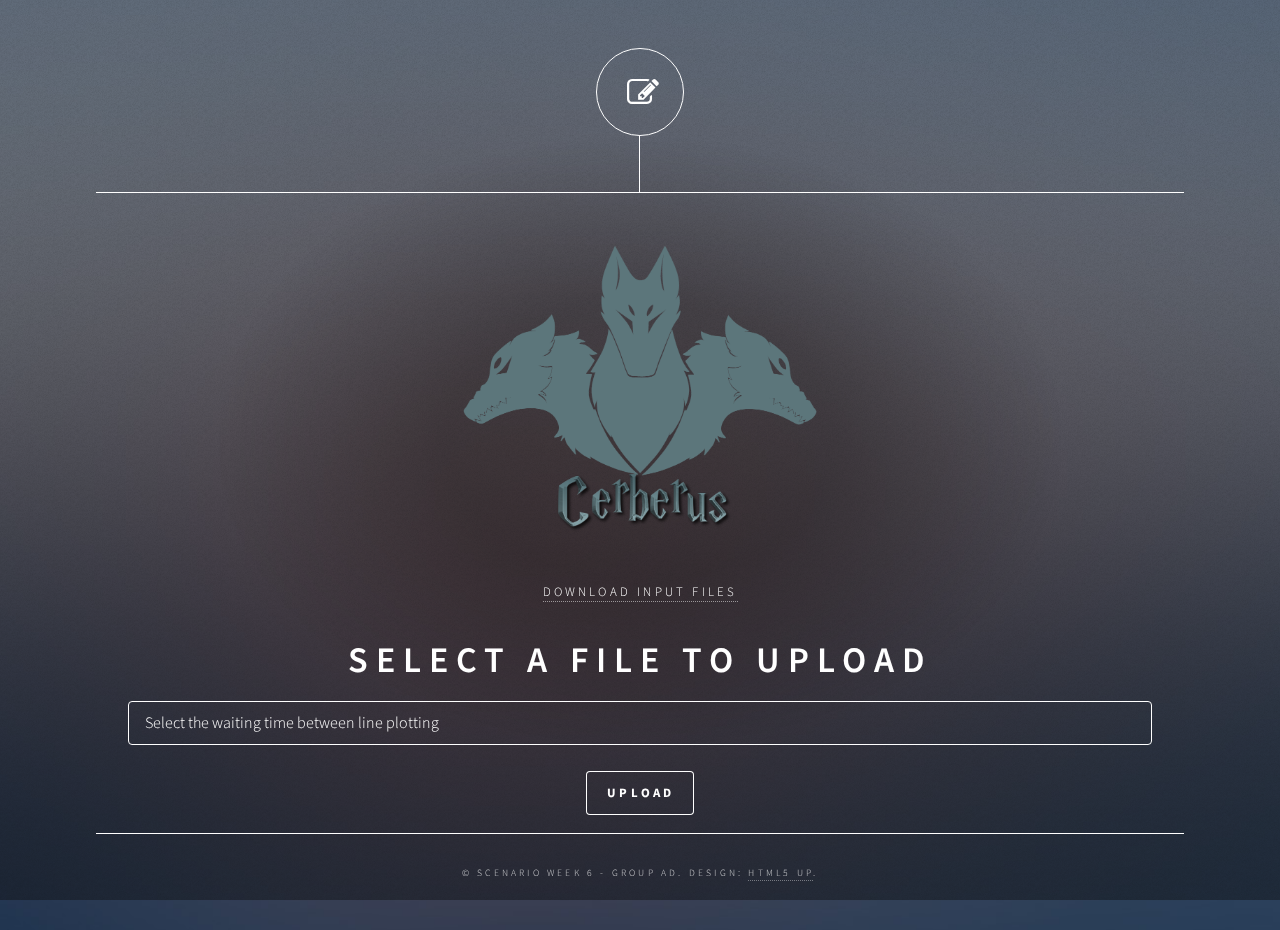
<file: Visualisation/index.html>
<!DOCTYPE HTML>
<!--
	Dimension by HTML5 UP
	html5up.net | @ajlkn
	Free for personal and commercial use under the CCA 3.0 license (html5up.net/license)
-->
<html>
	<head>
		<title>Scenario Week 6 - Upload your file</title>
		<meta charset="utf-8" />
		<meta name="viewport" content="width=device-width, initial-scale=1, user-scalable=no" />
		<link rel="shortcut icon" type="image/png" href="favicon.png"/>
		<link rel="stylesheet" href="assets/css/main.css" />
 		<link rel="stylesheet" type="text/css" href="jsxgraph.css" />
 		<script type="text/javascript" src="jsxgraphcore.js"></script>
		<!--[if lte IE 9]><link rel="stylesheet" href="assets/css/ie9.css" /><![endif]-->
		<noscript><link rel="stylesheet" href="assets/css/noscript.css" /></noscript>
	</head>
	<body>


		<!-- Wrapper -->

			<div id="wrapper">

				<!-- Header -->
					<header id="header">
						<div class="logo" style="padding-left:6px">
							<span class="icon fa-pencil-square-o"></span>
						</div>
						<div class="content">
							<div class="inner">
								<p align="center"><img src="logo2.png" width="35%" height="40%"></p>
								<p align="center"><a href="input.rar">Download input files</a></p>
								<h1>Select a file to upload</h1>


								<form action="myform.cgi"> 
									<select id="timeSelect">
										<option value"0" selected disabled>Select the waiting time between line plotting</option>
										<option value="0">0 secs</option>
										<option value="200">0.2 secs</option>
										<option value="500">0.5 secs</option>
										<option value="800">0.8 secs</option>
										<option value="1000">1 sec</option>
										<option value="2000">2 secs</option>
										<option value="3000">3 secs</option>
										<option value="5000">5 secs</option>
										<option value="10000">10 secs</option>
									</select>
									<br>
									<input style="display:none;" type="file" name="fileupload" value="fileupload" id="fileupload"> 
									<!--<label for="fileupload"></label> -->
									<input onclick="$('#fileupload').click();" type="button" style="font-weight:bold" value="Upload"> </form>

							</div>
						</div>
						<div id="jxgbox" class="jxgbox" style="overflow:hidden;position:relative;width:600px;height:600px;"></div>
						

					</header>

				

				<!-- Footer -->
					<footer id="footer">
						<p class="copyright">&copy; Scenario Week 6 - Group AD. Design: <a href="https://html5up.net">HTML5 UP</a>.</p>
					</footer>

			</div>

		<!-- BG -->
			<div id="bg"></div>

		<!-- Scripts -->
			<script src="assets/js/jquery.min.js"></script>
			<script src="assets/js/skel.min.js"></script>
			<script src="assets/js/util.js"></script>
			<script src="assets/js/main.js"></script>
			<!--<script type="text/JavaScript" src="jsDraw2D.js"></script>-->


<script type="text/javascript">
	$("#jxgbox").hide();
	$("#fileupload").on('change',function(){$("#jxgbox").slideDown(1000);setTimeout(function() {window.scrollTo(0,document.body.scrollHeight);}, 760);
})
	var board = JXG.JSXGraph.initBoard('jxgbox', {boundingbox:[-5,5,5,-5], keepaspectratio: true, axis:false, zoom:{wheel:true}});
	   
	var timeToSleep = 0;
	
	$("#timeSelect").change(function(){
		timeToSleep = $(this).val();
	});

	function readSingleFile(evt) {
    //Retrieve the first (and only!) File from the FileList object
    var f = evt.target.files[0]; 

    if (f) {
      var r = new FileReader();
      r.onload = function(e) { 
	      var contents = e.target.result;
        
        plotInput(contents);
      }
      r.readAsText(f);
      
    } else { 
      alert("Failed to load file");
    }
  }

  function plotInput(result)
  {

      var lines = result.split('\n');
      var rn = parseInt(lines[0], 10);
      var robotsArray = new Array();    
	
      

      var actualLine = 1;
      var robots = lines[actualLine].split(" ");
      //console.log(robots);
	  for(var i = 0; i < rn; i++){
	  		var x = parseFloat(robots[i * 2]);
	  		var y = parseFloat(robots[i * 2 + 1]);
			board.create('point',[x, y],{size:8,face:'<>',withLabel: 0, color:'#00008B'});
	  }


	  actualLine++;

	  var pn = parseInt(lines[actualLine], 10);
	  for(var i = 0; i < pn; i++)
	  {
	  		var polygonArray = new Array();
	  		actualLine++;
	  		var ppn = parseInt(lines[actualLine], 10);
	  		actualLine++;
	  		var pPoints = lines[actualLine].split(" ");
	  		for(var j = 0; j < ppn; j++)
	  		{
	  			var x = parseFloat(pPoints[j * 2]);
	  			var y = parseFloat(pPoints[j * 2 + 1]);
				polygonArray.push([x,y]);
	  		}
	  		board.create('polygon',polygonArray,{fillColor: get_random_color(), withLabel: 0});

	  }

	  actualLine++;
	  var rnn = parseInt(lines[actualLine], 10);
	  console.log(rnn);
	  for(var j = 0; j <= rnn; j++)
	  {
	  	setTimeout(function(){
	  		var solArray = new Array();  
	  		actualLine++;

	  		var sn = parseInt(lines[actualLine], 10);
	  		//console.log(sn);
	  		actualLine++;
	  		if(lines[actualLine] != null){
	  			var sol = lines[actualLine].split(" ");
	  			for(var i = 0; i <= sn; i++){
	  				var x = parseFloat(sol[i * 2]);
	  				var y = parseFloat(sol[i * 2 + 1]);
					solArray.push([x,y]);
	  			}
	  			plotRoad(solArray);
	  		}
	  	}, timeToSleep * (j + 1));
	  	
	  	//setTimeout( plotRoad(solArray), 100);
	  }
  }


  document.getElementById('fileupload').addEventListener('change', readSingleFile, false);

 

  	

    function plotRoad(points){
    	console.log(points);
    	var colorrrr = get_random_color();
    	for(var i = 0; i < points.length - 1; i++){

    		board.create('line',[board.create('point',[points[i][0],points[i][1]]),board.create('point',[points[i+1][0],points[i+1][1]])],{straightFirst:false, straightLast:false, strokeWidth:2, strokeColor:colorrrr, withLabel: 0});
    	}
    }
function get_random_color() 
{
    var color = "";
    for(var i = 0; i < 3; i++) {
        var sub = Math.floor(Math.random() * 256).toString(16);
        color += (sub.length == 1 ? "0" + sub : sub);
    }
    if(color == "009CDE" || color == "FF0000"){
    	get_random_color();
    }
    else return "#" + color;
}
</script>
	</body>
</html>
</file>
<file: Visualisation/jsxgraph.css>
/*
    Copyright 2008-2016
        Matthias Ehmann,
        Michael Gerhaeuser,
        Carsten Miller,
        Bianca Valentin,
        Alfred Wassermann,
        Peter Wilfahrt

    This file is part of JSXGraph.

    JSXGraph is free software dual licensed under the GNU LGPL or MIT License.

    You can redistribute it and/or modify it under the terms of the

      * GNU Lesser General Public License as published by
        the Free Software Foundation, either version 3 of the License, or
        (at your option) any later version
      OR
      * MIT License: https://github.com/jsxgraph/jsxgraph/blob/master/LICENSE.MIT

    JSXGraph is distributed in the hope that it will be useful,
    but WITHOUT ANY WARRANTY; without even the implied warranty of
    MERCHANTABILITY or FITNESS FOR A PARTICULAR PURPOSE.  See the
    GNU Lesser General Public License for more details.

    You should have received a copy of the GNU Lesser General Public License and
    the MIT License along with JSXGraph. If not, see <http://www.gnu.org/licenses/>
    and <http://opensource.org/licenses/MIT/>.
 */

.jxgbox {
    /* for IE 7 */
    position: relative;
    overflow: hidden;
    background-color: #ffffff;
    border-style: solid;
    border-width: 1px;
    border-color: #356AA0;
    border-radius: 10px;
    -webkit-border-radius: 10px;
    -ms-touch-action: none;
}

.JXGtext {
    /* May produce artefacts in IE. Solution: setting a color explicitly. */
    background-color: transparent;
    font-family: Arial, Helvetica, Geneva, sans-serif;
    padding: 0;
    margin: 0;
}

.JXGinfobox {
    border-style: none;
    border-width: 1px;
    border-color: black;
}

/* CSS attributes will (permantely) overwrite attributes set in JSXGraph */
.JXGimage {
    /* opacity: 1.0; */
}

.JXGimageHighlight {
    /* opacity: 0.6; */
}
</file>
<file: Visualisation/assets/css/ie9.css>
/*
	Dimension by HTML5 UP
	html5up.net | @ajlkn
	Free for personal and commercial use under the CCA 3.0 license (html5up.net/license)
*/

/* BG */

	#bg:before {
		background: rgba(19, 21, 25, 0.5);
	}

/* Header */

	#header .logo {
		margin: 0 auto;
	}

	#header .content {
		display: inline-block;
	}

	#header nav ul {
		display: inline-block;
	}

		#header nav ul li {
			display: inline-block;
		}

/* Main */

	#main article {
		margin: 0 auto;
	}
</file>
<file: Visualisation/assets/css/noscript.css>
/*
	Dimension by HTML5 UP
	html5up.net | @ajlkn
	Free for personal and commercial use under the CCA 3.0 license (html5up.net/license)
*/

/* Main */

	#main article {
		opacity: 1;
		margin: 4rem 0 0 0;
	}
</file>
<file: Visualisation/assets/css/main.css>
@import url(font-awesome.min.css);
@import url("https://fonts.googleapis.com/css?family=Source+Sans+Pro:300italic,600italic,300,600");

/*
	Dimension by HTML5 UP
	html5up.net | @ajlkn
	Free for personal and commercial use under the CCA 3.0 license (html5up.net/license)
*/

/* Reset */

	html, body, div, span, applet, object, iframe, h1, h2, h3, h4, h5, h6, p, blockquote, pre, a, abbr, acronym, address, big, cite, code, del, dfn, em, img, ins, kbd, q, s, samp, small, strike, strong, sub, sup, tt, var, b, u, i, center, dl, dt, dd, ol, ul, li, fieldset, form, label, legend, table, caption, tbody, tfoot, thead, tr, th, td, article, aside, canvas, details, embed, figure, figcaption, footer, header, hgroup, menu, nav, output, ruby, section, summary, time, mark, audio, video {
		margin: 0;
		padding: 0;
		border: 0;
		font-size: 100%;
		font: inherit;
		vertical-align: baseline;
	}

	article, aside, details, figcaption, figure, footer, header, hgroup, menu, nav, section {
		display: block;
	}

	body {
		line-height: 1;
	}

	ol, ul {
		list-style: none;
	}

	blockquote, q {
		quotes: none;
	}

	blockquote:before, blockquote:after, q:before, q:after {
		content: '';
		content: none;
	}

	table {
		border-collapse: collapse;
		border-spacing: 0;
	}

	body {
		-webkit-text-size-adjust: none;
	}

/* Box Model */

	*, *:before, *:after {
		-moz-box-sizing: border-box;
		-webkit-box-sizing: border-box;
		box-sizing: border-box;
	}

/* Basic */

	@-ms-viewport {
		width: device-width;
	}

	@media screen and (max-width: 480px) {

		html, body {
			min-width: 320px;
		}

	}

	body {
		background: #1b1f22;
	}

		body.is-loading *, body.is-loading *:before, body.is-loading *:after, body.is-switching *, body.is-switching *:before, body.is-switching *:after {
			-moz-animation: none !important;
			-webkit-animation: none !important;
			-ms-animation: none !important;
			animation: none !important;
			-moz-transition: none !important;
			-webkit-transition: none !important;
			-ms-transition: none !important;
			transition: none !important;
			-moz-transition-delay: none !important;
			-webkit-transition-delay: none !important;
			-ms-transition-delay: none !important;
			transition-delay: none !important;
		}

/* Type */

	html {
		font-size: 16pt;
	}

		@media screen and (max-width: 1680px) {

			html {
				font-size: 12pt;
			}

		}

		@media screen and (max-width: 736px) {

			html {
				font-size: 11pt;
			}

		}

		@media screen and (max-width: 360px) {

			html {
				font-size: 10pt;
			}

		}

	body, input, select, textarea {
		color: #ffffff;
		font-family: "Source Sans Pro", sans-serif;
		font-weight: 300;
		font-size: 1rem;
		line-height: 1.65;
	}

	a {
		-moz-transition: color 0.2s ease-in-out, background-color 0.2s ease-in-out, border-bottom-color 0.2s ease-in-out;
		-webkit-transition: color 0.2s ease-in-out, background-color 0.2s ease-in-out, border-bottom-color 0.2s ease-in-out;
		-ms-transition: color 0.2s ease-in-out, background-color 0.2s ease-in-out, border-bottom-color 0.2s ease-in-out;
		transition: color 0.2s ease-in-out, background-color 0.2s ease-in-out, border-bottom-color 0.2s ease-in-out;
		border-bottom: dotted 1px rgba(255, 255, 255, 0.5);
		text-decoration: none;
		color: inherit;
	}

		a:hover {
			border-bottom-color: transparent;
		}

	strong, b {
		color: #ffffff;
		font-weight: 600;
	}

	em, i {
		font-style: italic;
	}

	p {
		margin: 0 0 2rem 0;
	}

	h1, h2, h3, h4, h5, h6 {
		color: #ffffff;
		font-weight: 600;
		line-height: 1.5;
		margin: 0 0 1rem 0;
		text-transform: uppercase;
		letter-spacing: 0.2rem;
	}

		h1 a, h2 a, h3 a, h4 a, h5 a, h6 a {
			color: inherit;
			text-decoration: none;
		}

		h1.major, h2.major, h3.major, h4.major, h5.major, h6.major {
			border-bottom: solid 1px #ffffff;
			width: -moz-max-content;
			width: -webkit-max-content;
			width: -ms-max-content;
			width: max-content;
			padding-bottom: 0.5rem;
			margin: 0 0 2rem 0;
		}

	h1 {
		font-size: 2.25rem;
		line-height: 1.3;
		letter-spacing: 0.5rem;
	}

	h2 {
		font-size: 1.5rem;
		line-height: 1.4;
		letter-spacing: 0.5rem;
	}

	h3 {
		font-size: 1rem;
	}

	h4 {
		font-size: 0.8rem;
	}

	h5 {
		font-size: 0.7rem;
	}

	h6 {
		font-size: 0.6rem;
	}

	@media screen and (max-width: 736px) {

		h1 {
			font-size: 1.75rem;
			line-height: 1.4;
		}

		h2 {
			font-size: 1.25em;
			line-height: 1.5;
		}

	}

	sub {
		font-size: 0.8rem;
		position: relative;
		top: 0.5rem;
	}

	sup {
		font-size: 0.8rem;
		position: relative;
		top: -0.5rem;
	}

	blockquote {
		border-left: solid 4px #ffffff;
		font-style: italic;
		margin: 0 0 2rem 0;
		padding: 0.5rem 0 0.5rem 2rem;
	}

	code {
		background: rgba(255, 255, 255, 0.075);
		border-radius: 4px;
		font-family: "Source Sans Pro", monospace;
		font-size: 0.9rem;
		margin: 0 0.25rem;
		padding: 0.25rem 0.65rem;
	}

	pre {
		-webkit-overflow-scrolling: touch;
		font-family: "Source Sans Pro", monospace;
		font-size: 0.9rem;
		margin: 0 0 2rem 0;
	}

		pre code {
			display: block;
			line-height: 1.75;
			padding: 1rem 1.5rem;
			overflow-x: auto;
		}

	hr {
		border: 0;
		border-bottom: solid 1px #ffffff;
		margin: 2.75rem 0;
	}

	.align-left {
		text-align: left;
	}

	.align-center {
		text-align: center;
	}

	.align-right {
		text-align: right;
	}

/* Form */

	form {
		margin: 0 0 2.5rem 0;
	}

		form .field {
			margin: 0 0 1.5rem 0;
		}

			form .field.half {
				width: 50%;
				float: left;
				padding: 0 0 0 0.75rem;
			}

				form .field.half.first {
					padding: 0 0.75rem 0 0;
				}

		form > .actions {
			margin: 1.875rem 0 0 0 !important;
		}

		@media screen and (max-width: 736px) {

			form .field {
				margin: 0 0 1.125rem 0;
			}

				form .field.half {
					padding: 0 0 0 0.5625rem;
				}

					form .field.half.first {
						padding: 0 0.5625rem 0 0;
					}

			form > .actions {
				margin: 1.5rem 0 0 0 !important;
			}

		}

		@media screen and (max-width: 480px) {

			form .field.half {
				width: 100%;
				float: none;
				padding: 0;
			}

				form .field.half.first {
					padding: 0;
				}

		}

	label {
		color: #ffffff;
		display: block;
		font-size: 0.8rem;
		font-weight: 300;
		letter-spacing: 0.2rem;
		line-height: 1.5;
		margin: 0 0 1rem 0;
		text-transform: uppercase;
	}

	input[type="text"],
	input[type="password"],
	input[type="email"],
	input[type="tel"],
	select,
	textarea {
		-moz-appearance: none;
		-webkit-appearance: none;
		-ms-appearance: none;
		appearance: none;
		-moz-transition: border-color 0.2s ease-in-out, box-shadow 0.2s ease-in-out, background-color 0.2s ease-in-out;
		-webkit-transition: border-color 0.2s ease-in-out, box-shadow 0.2s ease-in-out, background-color 0.2s ease-in-out;
		-ms-transition: border-color 0.2s ease-in-out, box-shadow 0.2s ease-in-out, background-color 0.2s ease-in-out;
		transition: border-color 0.2s ease-in-out, box-shadow 0.2s ease-in-out, background-color 0.2s ease-in-out;
		background: transparent;
		border-radius: 4px;
		border: solid 1px #ffffff;
		color: inherit;
		display: block;
		outline: 0;
		padding: 0 1rem;
		text-decoration: none;
		width: 100%;
	}

		input[type="text"]:invalid,
		input[type="password"]:invalid,
		input[type="email"]:invalid,
		input[type="tel"]:invalid,
		select:invalid,
		textarea:invalid {
			box-shadow: none;
		}

		input[type="text"]:focus,
		input[type="password"]:focus,
		input[type="email"]:focus,
		input[type="tel"]:focus,
		select:focus,
		textarea:focus {
			background: rgba(255, 255, 255, 0.075);
			border-color: #ffffff;
			box-shadow: 0 0 0 1px #ffffff;
		}

	select option {
		background: #1b1f22;
		color: #ffffff;
	}

	.select-wrapper {
		text-decoration: none;
		display: block;
		position: relative;
	}

		.select-wrapper:before {
			-moz-osx-font-smoothing: grayscale;
			-webkit-font-smoothing: antialiased;
			font-family: FontAwesome;
			font-style: normal;
			font-weight: normal;
			text-transform: none !important;
		}

		.select-wrapper:before {
			color: #ffffff;
			content: '\f107';
			display: block;
			height: 2.75rem;
			line-height: calc(2.75rem + 0em);
			pointer-events: none;
			position: absolute;
			right: 0;
			text-align: center;
			top: 0;
			width: 2.75rem;
		}

		.select-wrapper select::-ms-expand {
			display: none;
		}

	input[type="text"],
	input[type="password"],
	input[type="email"],
	select {
		height: 2.75rem;
	}

	textarea {
		padding: 0.75rem 1rem;
	}

	input[type="checkbox"],
	input[type="radio"] {
		-moz-appearance: none;
		-webkit-appearance: none;
		-ms-appearance: none;
		appearance: none;
		display: block;
		float: left;
		margin-right: -2rem;
		opacity: 0;
		width: 1rem;
		z-index: -1;
	}

		input[type="checkbox"] + label,
		input[type="radio"] + label {
			text-decoration: none;
			-moz-user-select: none;
			-webkit-user-select: none;
			-ms-user-select: none;
			user-select: none;
			color: #ffffff;
			cursor: pointer;
			display: inline-block;
			font-size: 0.8rem;
			font-weight: 300;
			margin: 0 0 0.5rem 0;
			padding-left: 2.65rem;
			padding-right: 0.75rem;
			position: relative;
		}

			input[type="checkbox"] + label:before,
			input[type="radio"] + label:before {
				-moz-osx-font-smoothing: grayscale;
				-webkit-font-smoothing: antialiased;
				font-family: FontAwesome;
				font-style: normal;
				font-weight: normal;
				text-transform: none !important;
			}

			input[type="checkbox"] + label:before,
			input[type="radio"] + label:before {
				-moz-transition: border-color 0.2s ease-in-out, box-shadow 0.2s ease-in-out, background-color 0.2s ease-in-out;
				-webkit-transition: border-color 0.2s ease-in-out, box-shadow 0.2s ease-in-out, background-color 0.2s ease-in-out;
				-ms-transition: border-color 0.2s ease-in-out, box-shadow 0.2s ease-in-out, background-color 0.2s ease-in-out;
				transition: border-color 0.2s ease-in-out, box-shadow 0.2s ease-in-out, background-color 0.2s ease-in-out;
				border-radius: 4px;
				border: solid 1px #ffffff;
				content: '';
				display: inline-block;
				height: 1.65rem;
				left: 0;
				line-height: calc(1.58125rem + 0em);
				position: absolute;
				text-align: center;
				top: -0.125rem;
				width: 1.65rem;
			}

		input[type="checkbox"]:checked + label:before,
		input[type="radio"]:checked + label:before {
			background: #ffffff !important;
			border-color: #ffffff !important;
			color: #1b1f22;
			content: '\f00c';
		}

		input[type="checkbox"]:focus + label:before,
		input[type="radio"]:focus + label:before {
			background: rgba(255, 255, 255, 0.075);
			border-color: #ffffff;
			box-shadow: 0 0 0 1px #ffffff;
		}

	input[type="checkbox"] + label:before {
		border-radius: 4px;
	}

	input[type="radio"] + label:before {
		border-radius: 100%;
	}

	::-webkit-input-placeholder {
		color: rgba(255, 255, 255, 0.5) !important;
		opacity: 1.0;
	}

	:-moz-placeholder {
		color: rgba(255, 255, 255, 0.5) !important;
		opacity: 1.0;
	}

	::-moz-placeholder {
		color: rgba(255, 255, 255, 0.5) !important;
		opacity: 1.0;
	}

	:-ms-input-placeholder {
		color: rgba(255, 255, 255, 0.5) !important;
		opacity: 1.0;
	}

	.formerize-placeholder {
		color: rgba(255, 255, 255, 0.5) !important;
		opacity: 1.0;
	}

/* Box */

	.box {
		border-radius: 4px;
		border: solid 1px #ffffff;
		margin-bottom: 2rem;
		padding: 1.5em;
	}

		.box > :last-child,
		.box > :last-child > :last-child,
		.box > :last-child > :last-child > :last-child {
			margin-bottom: 0;
		}

		.box.alt {
			border: 0;
			border-radius: 0;
			padding: 0;
		}

/* Icon */

	.icon {
		text-decoration: none;
		border-bottom: none;
		position: relative;
	}

		.icon:before {
			-moz-osx-font-smoothing: grayscale;
			-webkit-font-smoothing: antialiased;
			font-family: FontAwesome;
			font-style: normal;
			font-weight: normal;
			text-transform: none !important;
		}

		.icon > .label {
			display: none;
		}

/* Image */

	.image {
		border-radius: 4px;
		border: 0;
		display: inline-block;
		position: relative;
	}

		.image:before {
			-moz-pointer-events: none;
			-webkit-pointer-events: none;
			-ms-pointer-events: none;
			pointer-events: none;
			background-image: url("../../images/overlay.png");
			background-color: rgba(19, 21, 25, 0.5);
			border-radius: 4px;
			content: '';
			display: block;
			height: 100%;
			left: 0;
			opacity: 0.5;
			position: absolute;
			top: 0;
			width: 100%;
		}

		.image img {
			border-radius: 4px;
			display: block;
		}

		.image.left, .image.right {
			max-width: 40%;
		}

			.image.left img, .image.right img {
				width: 100%;
			}

		.image.left {
			float: left;
			padding: 0 1.5em 1em 0;
			top: 0.25em;
		}

		.image.right {
			float: right;
			padding: 0 0 1em 1.5em;
			top: 0.25em;
		}

		.image.fit {
			display: block;
			margin: 0 0 2rem 0;
			width: 100%;
		}

			.image.fit img {
				width: 100%;
			}

		.image.main {
			display: block;
			margin: 2.5rem 0;
			width: 100%;
		}

			.image.main img {
				width: 100%;
			}

		@media screen and (max-width: 736px) {

			.image.main {
				margin: 2rem 0;
			}

		}

		@media screen and (max-width: 480px) {

			.image.main {
				margin: 1.5rem 0;
			}

		}

/* List */

	ol {
		list-style: decimal;
		margin: 0 0 2rem 0;
		padding-left: 1.25em;
	}

		ol li {
			padding-left: 0.25em;
		}

	ul {
		list-style: disc;
		margin: 0 0 2rem 0;
		padding-left: 1em;
	}

		ul li {
			padding-left: 0.5em;
		}

		ul.alt {
			list-style: none;
			padding-left: 0;
		}

			ul.alt li {
				border-top: solid 1px #ffffff;
				padding: 0.5em 0;
			}

				ul.alt li:first-child {
					border-top: 0;
					padding-top: 0;
				}

		ul.icons {
			cursor: default;
			list-style: none;
			padding-left: 0;
		}

			ul.icons li {
				display: inline-block;
				padding: 0 0.75em 0 0;
			}

				ul.icons li:last-child {
					padding-right: 0;
				}

				ul.icons li a {
					border-radius: 100%;
					box-shadow: inset 0 0 0 1px #ffffff;
					display: inline-block;
					height: 2.25rem;
					line-height: 2.25rem;
					text-align: center;
					width: 2.25rem;
				}

					ul.icons li a:hover {
						background-color: rgba(255, 255, 255, 0.075);
					}

					ul.icons li a:active {
						background-color: rgba(255, 255, 255, 0.175);
					}

		ul.actions {
			cursor: default;
			list-style: none;
			padding-left: 0;
		}

			ul.actions li {
				display: inline-block;
				padding: 0 1rem 0 0;
				vertical-align: middle;
			}

				ul.actions li:last-child {
					padding-right: 0;
				}

			ul.actions.small li {
				padding: 0 0.5rem 0 0;
			}

			ul.actions.vertical li {
				display: block;
				padding: 1rem 0 0 0;
			}

				ul.actions.vertical li:first-child {
					padding-top: 0;
				}

				ul.actions.vertical li > * {
					margin-bottom: 0;
				}

			ul.actions.vertical.small li {
				padding: 0.5rem 0 0 0;
			}

				ul.actions.vertical.small li:first-child {
					padding-top: 0;
				}

			ul.actions.fit {
				display: table;
				margin-left: -1rem;
				padding: 0;
				table-layout: fixed;
				width: calc(100% + 1rem);
			}

				ul.actions.fit li {
					display: table-cell;
					padding: 0 0 0 1rem;
				}

					ul.actions.fit li > * {
						margin-bottom: 0;
					}

				ul.actions.fit.small {
					margin-left: -0.5rem;
					width: calc(100% + 0.5rem);
				}

					ul.actions.fit.small li {
						padding: 0 0 0 0.5rem;
					}

			@media screen and (max-width: 480px) {

				ul.actions {
					margin: 0 0 2rem 0;
				}

					ul.actions li {
						padding: 1rem 0 0 0;
						display: block;
						text-align: center;
						width: 100%;
					}

						ul.actions li:first-child {
							padding-top: 0;
						}

						ul.actions li > * {
							width: 100%;
							margin: 0 !important;
						}

							ul.actions li > *.icon:before {
								margin-left: -2em;
							}

					ul.actions.small li {
						padding: 0.5rem 0 0 0;
					}

						ul.actions.small li:first-child {
							padding-top: 0;
						}

			}

	dl {
		margin: 0 0 2rem 0;
	}

		dl dt {
			display: block;
			font-weight: 600;
			margin: 0 0 1rem 0;
		}

		dl dd {
			margin-left: 2rem;
		}

/* Table */

	.table-wrapper {
		-webkit-overflow-scrolling: touch;
		overflow-x: auto;
	}

	table {
		margin: 0 0 2rem 0;
		width: 100%;
	}

		table tbody tr {
			border: solid 1px #ffffff;
			border-left: 0;
			border-right: 0;
		}

			table tbody tr:nth-child(2n + 1) {
				background-color: rgba(255, 255, 255, 0.075);
			}

		table td {
			padding: 0.75em 0.75em;
		}

		table th {
			color: #ffffff;
			font-size: 0.9em;
			font-weight: 600;
			padding: 0 0.75em 0.75em 0.75em;
			text-align: left;
		}

		table thead {
			border-bottom: solid 2px #ffffff;
		}

		table tfoot {
			border-top: solid 2px #ffffff;
		}

		table.alt {
			border-collapse: separate;
		}

			table.alt tbody tr td {
				border: solid 1px #ffffff;
				border-left-width: 0;
				border-top-width: 0;
			}

				table.alt tbody tr td:first-child {
					border-left-width: 1px;
				}

			table.alt tbody tr:first-child td {
				border-top-width: 1px;
			}

			table.alt thead {
				border-bottom: 0;
			}

			table.alt tfoot {
				border-top: 0;
			}

/* Button */

	input[type="submit"],
	input[type="reset"],
	input[type="button"],
	button,
	.button {
		-moz-appearance: none;
		-webkit-appearance: none;
		-ms-appearance: none;
		appearance: none;
		-moz-transition: background-color 0.2s ease-in-out, color 0.2s ease-in-out;
		-webkit-transition: background-color 0.2s ease-in-out, color 0.2s ease-in-out;
		-ms-transition: background-color 0.2s ease-in-out, color 0.2s ease-in-out;
		transition: background-color 0.2s ease-in-out, color 0.2s ease-in-out;
		background-color: transparent;
		border-radius: 4px;
		border: 0;
		box-shadow: inset 0 0 0 1px #ffffff;
		color: #ffffff !important;
		cursor: pointer;
		display: inline-block;
		font-size: 0.8rem;
		font-weight: 300;
		height: 2.75rem;
		letter-spacing: 0.2rem;
		line-height: 2.75rem;
		outline: 0;
		padding: 0 1.25rem 0 1.35rem;
		text-align: center;
		text-decoration: none;
		text-transform: uppercase;
		white-space: nowrap;
	}

		input[type="submit"]:hover,
		input[type="reset"]:hover,
		input[type="button"]:hover,
		button:hover,
		.button:hover {
			background-color: rgba(255, 255, 255, 0.075);
		}

		input[type="submit"]:active,
		input[type="reset"]:active,
		input[type="button"]:active,
		button:active,
		.button:active {
			background-color: rgba(255, 255, 255, 0.175);
		}

		input[type="submit"].icon:before,
		input[type="reset"].icon:before,
		input[type="button"].icon:before,
		button.icon:before,
		.button.icon:before {
			margin-right: 0.5em;
		}

		input[type="submit"].fit,
		input[type="reset"].fit,
		input[type="button"].fit,
		button.fit,
		.button.fit {
			display: block;
			margin: 0 0 1rem 0;
			width: 100%;
		}

		input[type="submit"].special,
		input[type="reset"].special,
		input[type="button"].special,
		button.special,
		.button.special {
			background-color: #ffffff;
			color: #1b1f22 !important;
			font-weight: 600;
		}

		input[type="submit"].disabled, input[type="submit"]:disabled,
		input[type="reset"].disabled,
		input[type="reset"]:disabled,
		input[type="button"].disabled,
		input[type="button"]:disabled,
		button.disabled,
		button:disabled,
		.button.disabled,
		.button:disabled {
			-moz-pointer-events: none;
			-webkit-pointer-events: none;
			-ms-pointer-events: none;
			pointer-events: none;
			cursor: default;
			opacity: 0.25;
		}

	input[type="submit"],
	input[type="reset"],
	input[type="button"],
	button {
		line-height: calc(2.75rem - 2px);
	}

/* BG */

	#bg {
		-moz-transform: scale(1.0);
		-webkit-transform: scale(1.0);
		-ms-transform: scale(1.0);
		transform: scale(1.0);
		-webkit-backface-visibility: hidden;
		position: fixed;
		top: 0;
		left: 0;
		width: 100%;
		height: 100vh;
		z-index: 1;
	}

		#bg:before, #bg:after {
			content: '';
			display: block;
			position: absolute;
			top: 0;
			left: 0;
			width: 100%;
			height: 100%;
		}

		#bg:before {
			-moz-transition: background-color 2.5s ease-in-out;
			-webkit-transition: background-color 2.5s ease-in-out;
			-ms-transition: background-color 2.5s ease-in-out;
			transition: background-color 2.5s ease-in-out;
			-moz-transition-delay: 0.75s;
			-webkit-transition-delay: 0.75s;
			-ms-transition-delay: 0.75s;
			transition-delay: 0.75s;
			background-image: linear-gradient(to top, rgba(19, 21, 25, 0.5), rgba(19, 21, 25, 0.5)), url("../../images/overlay.png");
			background-size: auto, 256px 256px;
			background-position: center, center;
			background-repeat: no-repeat, repeat;
			z-index: 2;
		}

		#bg:after {
			-moz-transform: scale(1.125);
			-webkit-transform: scale(1.125);
			-ms-transform: scale(1.125);
			transform: scale(1.125);
			-moz-transition: -moz-transform 0.325s ease-in-out, -moz-filter 0.325s ease-in-out;
			-webkit-transition: -webkit-transform 0.325s ease-in-out, -webkit-filter 0.325s ease-in-out;
			-ms-transition: -ms-transform 0.325s ease-in-out, -ms-filter 0.325s ease-in-out;
			transition: transform 0.325s ease-in-out, filter 0.325s ease-in-out;
			background-image: url("../../images/bg.jpg");
			background-position: center;
			background-size: cover;
			background-repeat: no-repeat;
			z-index: 1;
		}

		body.is-article-visible #bg:after {
			-moz-transform: scale(1.0825);
			-webkit-transform: scale(1.0825);
			-ms-transform: scale(1.0825);
			transform: scale(1.0825);
			-moz-filter: blur(0.2rem);
			-webkit-filter: blur(0.2rem);
			-ms-filter: blur(0.2rem);
			filter: blur(0.2rem);
		}

		body.is-loading #bg:before {
			background-color: #000000;
		}

/* Wrapper */

	#wrapper {
		display: -moz-flex;
		display: -webkit-flex;
		display: -ms-flex;
		display: flex;
		-moz-flex-direction: column;
		-webkit-flex-direction: column;
		-ms-flex-direction: column;
		flex-direction: column;
		-moz-align-items: center;
		-webkit-align-items: center;
		-ms-align-items: center;
		align-items: center;
		-moz-justify-content: space-between;
		-webkit-justify-content: space-between;
		-ms-justify-content: space-between;
		justify-content: space-between;
		position: relative;
		min-height: 100vh;
		width: 100%;
		padding: 4rem 2rem;
		z-index: 3;
	}

		#wrapper:before {
			content: '';
			display: block;
		}

		@media screen and (max-width: 1680px) {

			#wrapper {
				padding: 3rem 2rem;
			}

		}

		@media screen and (max-width: 736px) {

			#wrapper {
				padding: 2rem 1rem;
			}

		}

		@media screen and (max-width: 480px) {

			#wrapper {
				padding: 1rem;
			}

		}

/* Header */

	#header {
		display: -moz-flex;
		display: -webkit-flex;
		display: -ms-flex;
		display: flex;
		-moz-flex-direction: column;
		-webkit-flex-direction: column;
		-ms-flex-direction: column;
		flex-direction: column;
		-moz-align-items: center;
		-webkit-align-items: center;
		-ms-align-items: center;
		align-items: center;
		-moz-transition: -moz-transform 0.325s ease-in-out, -moz-filter 0.325s ease-in-out, opacity 0.325s ease-in-out;
		-webkit-transition: -webkit-transform 0.325s ease-in-out, -webkit-filter 0.325s ease-in-out, opacity 0.325s ease-in-out;
		-ms-transition: -ms-transform 0.325s ease-in-out, -ms-filter 0.325s ease-in-out, opacity 0.325s ease-in-out;
		transition: transform 0.325s ease-in-out, filter 0.325s ease-in-out, opacity 0.325s ease-in-out;
		background-image: -moz-radial-gradient(rgba(0, 0, 0, 0.25) 25%, transparent 55%);
		background-image: -webkit-radial-gradient(rgba(0, 0, 0, 0.25) 25%, transparent 55%);
		background-image: -ms-radial-gradient(rgba(0, 0, 0, 0.25) 25%, transparent 55%);
		background-image: radial-gradient(rgba(0, 0, 0, 0.25) 25%, transparent 55%);
		max-width: 100%;
		text-align: center;
	}

		#header > * {
			-moz-transition: opacity 0.325s ease-in-out;
			-webkit-transition: opacity 0.325s ease-in-out;
			-ms-transition: opacity 0.325s ease-in-out;
			transition: opacity 0.325s ease-in-out;
			position: relative;
			margin-top: 3.5rem;
		}

			#header > *:before {
				content: '';
				display: block;
				position: absolute;
				top: calc(-3.5rem - 1px);
				left: calc(50% - 1px);
				width: 1px;
				height: calc(3.5rem + 1px);
				background: #ffffff;
			}

		#header > :first-child {
			margin-top: 0;
		}

			#header > :first-child:before {
				display: none;
			}

		#header .logo {
			width: 5.5rem;
			height: 5.5rem;
			line-height: 5.5rem;
			border: solid 1px #ffffff;
			border-radius: 100%;
		}

			#header .logo .icon:before {
				font-size: 2rem;
			}

		#header .content {
			border-style: solid;
			border-color: #ffffff;
			border-top-width: 1px;
			border-bottom-width: 1px;
			max-width: 100%;
		}

			#header .content .inner {
				-moz-transition: max-height 0.75s ease, padding 0.75s ease, opacity 0.325s ease-in-out;
				-webkit-transition: max-height 0.75s ease, padding 0.75s ease, opacity 0.325s ease-in-out;
				-ms-transition: max-height 0.75s ease, padding 0.75s ease, opacity 0.325s ease-in-out;
				transition: max-height 0.75s ease, padding 0.75s ease, opacity 0.325s ease-in-out;
				-moz-transition-delay: 0.25s;
				-webkit-transition-delay: 0.25s;
				-ms-transition-delay: 0.25s;
				transition-delay: 0.25s;
				padding: 3rem 2rem;
				max-height: 40rem;
				overflow: hidden;
			}

				#header .content .inner > :last-child {
					margin-bottom: 0;
				}

			#header .content p {
				text-transform: uppercase;
				letter-spacing: 0.2rem;
				font-size: 0.8rem;
				line-height: 2;
			}

		#header nav ul {
			display: -moz-flex;
			display: -webkit-flex;
			display: -ms-flex;
			display: flex;
			margin-bottom: 0;
			list-style: none;
			padding-left: 0;
			border: solid 1px #ffffff;
			border-radius: 4px;
		}

			#header nav ul li {
				padding-left: 0;
				border-left: solid 1px #ffffff;
			}

				#header nav ul li:first-child {
					border-left: 0;
				}

				#header nav ul li a {
					display: block;
					min-width: 7.5rem;
					height: 2.75rem;
					line-height: 2.75rem;
					padding: 0 1.25rem 0 1.45rem;
					text-transform: uppercase;
					letter-spacing: 0.2rem;
					font-size: 0.8rem;
					border-bottom: 0;
				}

					#header nav ul li a:hover {
						background-color: rgba(255, 255, 255, 0.075);
					}

					#header nav ul li a:active {
						background-color: rgba(255, 255, 255, 0.175);
					}

		#header nav.use-middle:after {
			content: '';
			display: block;
			position: absolute;
			top: 0;
			left: calc(50% - 1px);
			width: 1px;
			height: 100%;
			background: #ffffff;
		}

		#header nav.use-middle ul li.is-middle {
			border-left: 0;
		}

		body.is-article-visible #header {
			-moz-transform: scale(0.95);
			-webkit-transform: scale(0.95);
			-ms-transform: scale(0.95);
			transform: scale(0.95);
			-moz-filter: blur(0.1rem);
			-webkit-filter: blur(0.1rem);
			-ms-filter: blur(0.1rem);
			filter: blur(0.1rem);
			opacity: 0;
		}

		body.is-loading #header {
			-moz-filter: blur(0.125rem);
			-webkit-filter: blur(0.125rem);
			-ms-filter: blur(0.125rem);
			filter: blur(0.125rem);
		}

			body.is-loading #header > * {
				opacity: 0;
			}

			body.is-loading #header .content .inner {
				max-height: 0;
				padding-top: 0;
				padding-bottom: 0;
				opacity: 0;
			}

		@media screen and (max-width: 980px) {

			#header .content p br {
				display: none;
			}

		}

		@media screen and (max-width: 736px) {

			#header > * {
				margin-top: 2rem;
			}

				#header > *:before {
					top: calc(-2rem - 1px);
					height: calc(2rem + 1px);
				}

			#header .logo {
				width: 4.75rem;
				height: 4.75rem;
				line-height: 4.75rem;
			}

				#header .logo .icon:before {
					font-size: 1.75rem;
				}

			#header .content .inner {
				padding: 2.5rem 1rem;
			}

			#header .content p {
				line-height: 1.875;
			}

		}

		@media screen and (max-width: 480px) {

			#header {
				padding: 1.5rem 0;
			}

				#header .content .inner {
					padding: 2.5rem 0;
				}

				#header nav ul {
					-moz-flex-direction: column;
					-webkit-flex-direction: column;
					-ms-flex-direction: column;
					flex-direction: column;
					min-width: 10rem;
					max-width: 100%;
				}

					#header nav ul li {
						border-left: 0;
						border-top: solid 1px #ffffff;
					}

						#header nav ul li:first-child {
							border-top: 0;
						}

						#header nav ul li a {
							height: 3rem;
							line-height: 3rem;
							min-width: 0;
							width: 100%;
						}

				#header nav.use-middle:after {
					display: none;
				}

		}

/* Main */

	#main {
		-moz-flex-grow: 1;
		-webkit-flex-grow: 1;
		-ms-flex-grow: 1;
		flex-grow: 1;
		-moz-flex-shrink: 1;
		-webkit-flex-shrink: 1;
		-ms-flex-shrink: 1;
		flex-shrink: 1;
		display: -moz-flex;
		display: -webkit-flex;
		display: -ms-flex;
		display: flex;
		-moz-align-items: center;
		-webkit-align-items: center;
		-ms-align-items: center;
		align-items: center;
		-moz-justify-content: center;
		-webkit-justify-content: center;
		-ms-justify-content: center;
		justify-content: center;
		-moz-flex-direction: column;
		-webkit-flex-direction: column;
		-ms-flex-direction: column;
		flex-direction: column;
		position: relative;
		max-width: 100%;
		z-index: 3;
	}

		#main article {
			-moz-transform: translateY(0.25rem);
			-webkit-transform: translateY(0.25rem);
			-ms-transform: translateY(0.25rem);
			transform: translateY(0.25rem);
			-moz-transition: opacity 0.325s ease-in-out, -moz-transform 0.325s ease-in-out;
			-webkit-transition: opacity 0.325s ease-in-out, -webkit-transform 0.325s ease-in-out;
			-ms-transition: opacity 0.325s ease-in-out, -ms-transform 0.325s ease-in-out;
			transition: opacity 0.325s ease-in-out, transform 0.325s ease-in-out;
			padding: 4.5rem 2.5rem 1.5rem 2.5rem ;
			position: relative;
			width: 40rem;
			max-width: 100%;
			background-color: rgba(27, 31, 34, 0.85);
			border-radius: 4px;
			opacity: 0;
		}

			#main article.active {
				-moz-transform: translateY(0);
				-webkit-transform: translateY(0);
				-ms-transform: translateY(0);
				transform: translateY(0);
				opacity: 1;
			}

			#main article .close {
				display: block;
				position: absolute;
				top: 0;
				right: 0;
				width: 4rem;
				height: 4rem;
				cursor: pointer;
				text-indent: 4rem;
				overflow: hidden;
				white-space: nowrap;
			}

				#main article .close:before {
					-moz-transition: background-color 0.2s ease-in-out;
					-webkit-transition: background-color 0.2s ease-in-out;
					-ms-transition: background-color 0.2s ease-in-out;
					transition: background-color 0.2s ease-in-out;
					content: '';
					display: block;
					position: absolute;
					top: 0.75rem;
					left: 0.75rem;
					width: 2.5rem;
					height: 2.5rem;
					border-radius: 100%;
					background-position: center;
					background-image: url("data:image/svg+xml;charset=utf8,%3Csvg xmlns='http://www.w3.org/2000/svg' xmlns:xlink='http://www.w3.org/1999/xlink' width='20px' height='20px' viewBox='0 0 20 20' zoomAndPan='disable'%3E%3Cstyle%3Eline %7B stroke: %23ffffff%3B stroke-width: 1%3B %7D%3C/style%3E%3Cline x1='2' y1='2' x2='18' y2='18' /%3E%3Cline x1='18' y1='2' x2='2' y2='18' /%3E%3C/svg%3E");
					background-size: 20px 20px;
					background-repeat: no-repeat;
				}

				#main article .close:hover:before {
					background-color: rgba(255, 255, 255, 0.075);
				}

				#main article .close:active:before {
					background-color: rgba(255, 255, 255, 0.175);
				}

		@media screen and (max-width: 736px) {

			#main article {
				padding: 3.5rem 2rem 0.5rem 2rem ;
			}

				#main article .close:before {
					top: 0.875rem;
					left: 0.875rem;
					width: 2.25rem;
					height: 2.25rem;
					background-size: 14px 14px;
				}

		}

		@media screen and (max-width: 480px) {

			#main article {
				padding: 3rem 1.5rem 0.5rem 1.5rem ;
			}

		}

/* Footer */

	#footer {
		-moz-transition: -moz-transform 0.325s ease-in-out, -moz-filter 0.325s ease-in-out, opacity 0.325s ease-in-out;
		-webkit-transition: -webkit-transform 0.325s ease-in-out, -webkit-filter 0.325s ease-in-out, opacity 0.325s ease-in-out;
		-ms-transition: -ms-transform 0.325s ease-in-out, -ms-filter 0.325s ease-in-out, opacity 0.325s ease-in-out;
		transition: transform 0.325s ease-in-out, filter 0.325s ease-in-out, opacity 0.325s ease-in-out;
		width: 100%;
		max-width: 100%;
		margin-top: 2rem;
		text-align: center;
	}

		#footer .copyright {
			letter-spacing: 0.2rem;
			font-size: 0.6rem;
			opacity: 0.75;
			margin-bottom: 0;
			text-transform: uppercase;
		}

		body.is-article-visible #footer {
			-moz-transform: scale(0.95);
			-webkit-transform: scale(0.95);
			-ms-transform: scale(0.95);
			transform: scale(0.95);
			-moz-filter: blur(0.1rem);
			-webkit-filter: blur(0.1rem);
			-ms-filter: blur(0.1rem);
			filter: blur(0.1rem);
			opacity: 0;
		}

		body.is-loading #footer {
			opacity: 0;
		}
</file>
